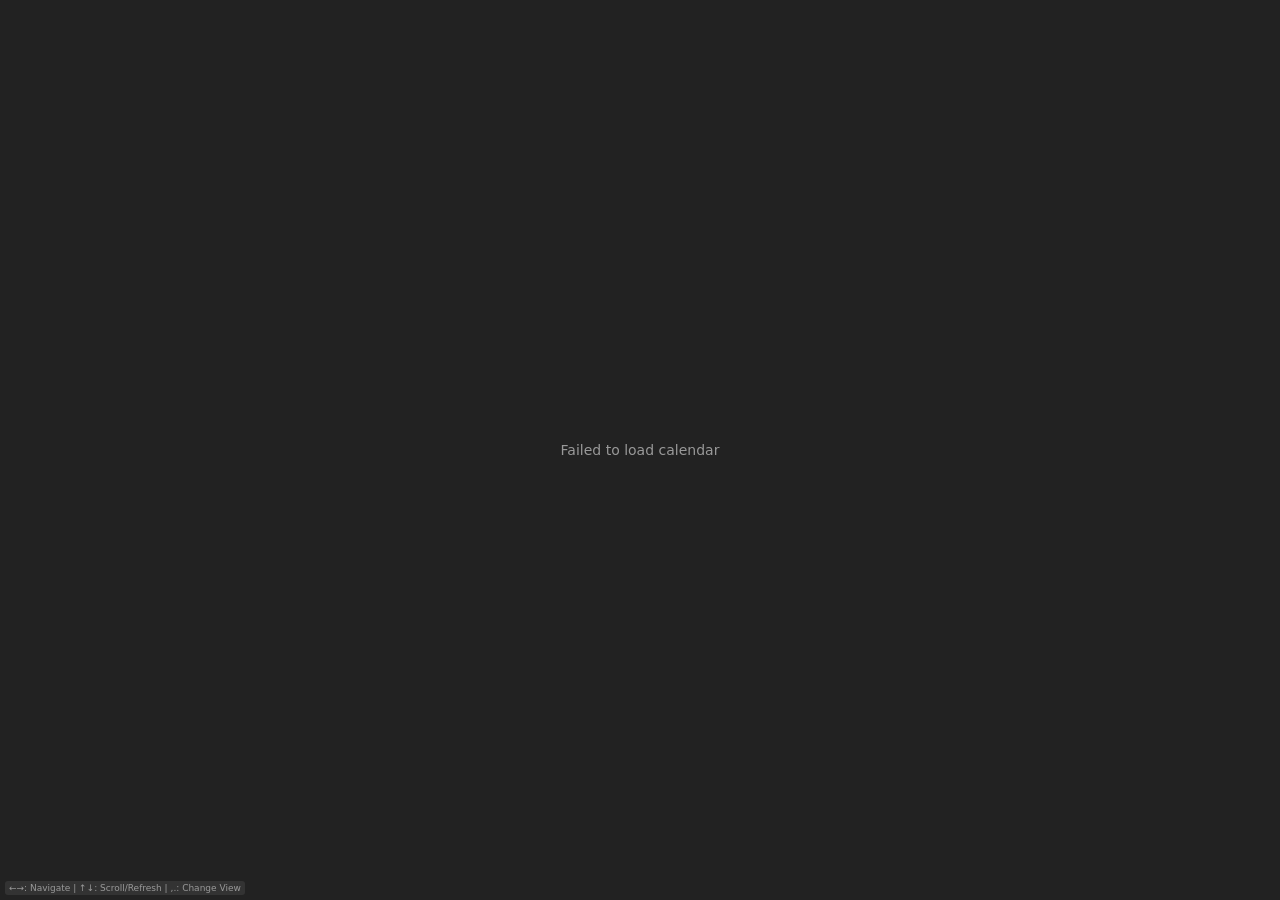
<file: widgets/calendar.html>
<!-- widgets/calendar.html -->
<!-- TUI Calendar Widget - UPDATED: Uses centralized data service while preserving all original functionality -->
<!-- Maintains all TUI Calendar features, theme support, and keyboard navigation -->

<!DOCTYPE html>
<html lang="en">
<head>
  <meta charset="UTF-8">
  <meta name="viewport" content="width=device-width, initial-scale=1.0">
  <title>Calendar Widget</title>
  
  <!-- Apply theme immediately to prevent flash -->
  <script>
    (function() {
      try {
        const savedTheme = localStorage.getItem('dashie-theme') || 'dark';
        document.documentElement.className = `theme-${savedTheme}`;
        if (document.body) {
          document.body.className = `theme-${savedTheme}`;
        } else {
          document.addEventListener('DOMContentLoaded', function() {
            document.body.className = `theme-${savedTheme}`;
          });
        }
      } catch (e) {
        document.documentElement.className = 'theme-dark';
        if (document.body) document.body.className = 'theme-dark';
      }
    })();
  </script>
  
  <!-- Import theme variables from parent -->
  <link rel="stylesheet" href="../css/core/variables.css">
  
  <!-- Toast UI Calendar CSS -->
  <link rel="stylesheet" href="https://uicdn.toast.com/calendar/latest/toastui-calendar.min.css" />
  
  <!-- Calendar Widget Styles -->
  <link rel="stylesheet" href="calendar/calendar.css">
</head>
<body class="theme-dark">
  <div id="calendar-container">
    <div class="loading" id="loading">
      Loading calendar...
      <div class="status" id="status">○</div>
    </div>
    
    <div class="calendar-header" id="calendarHeader" style="display: none;">
      <div class="calendar-title" id="calendarTitle">Loading...</div>
      <div class="calendar-mode" id="calendarMode">Week</div>
    </div>
    
    <div id="calendar" style="display: none;"></div>
    
    <div class="controls-info">
      ←→: Navigate | ↑↓: Scroll/Refresh | ,.: Change View
    </div>
  </div>
  
  <!-- Toast UI Calendar JS -->
  <script src="https://uicdn.toast.com/calendar/latest/toastui-calendar.min.js"></script>
  
  <!-- Calendar Widget Logic - UPDATED for centralized data service -->
  <script type="module" src="calendar/calendar.js"></script>
  
  <script>
    // Enhanced theme management
    function applyTheme(theme) {
      const themeClass = `theme-${theme}`;
      
      // Remove existing theme classes
      document.documentElement.classList.remove('theme-dark', 'theme-light');
      document.body.classList.remove('theme-dark', 'theme-light');
      
      // Add new theme class
      document.documentElement.classList.add(themeClass);
      document.body.classList.add(themeClass);
      
      console.log(`📅 Calendar widget applied ${theme} theme`);
    }
    
    // Listen for theme changes from parent
    window.addEventListener('message', (event) => {
      if (event.data && event.data.type === 'theme-change') {
        const newTheme = event.data.theme;
        applyTheme(newTheme);
      }
    });
    
    // Request current theme from parent and send ready signal
    window.addEventListener('load', () => {
      if (window.parent !== window) {
        // Request theme first
        window.parent.postMessage({ 
          type: 'widget-request-theme',
          widget: 'calendar' 
        }, '*');
        
        // Then signal ready
        setTimeout(() => {
          window.parent.postMessage({ 
            type: 'widget-ready', 
            widget: 'calendar' 
          }, '*');
        }, 100);
      }
    });
  </script>
</body>
</html>
</file>
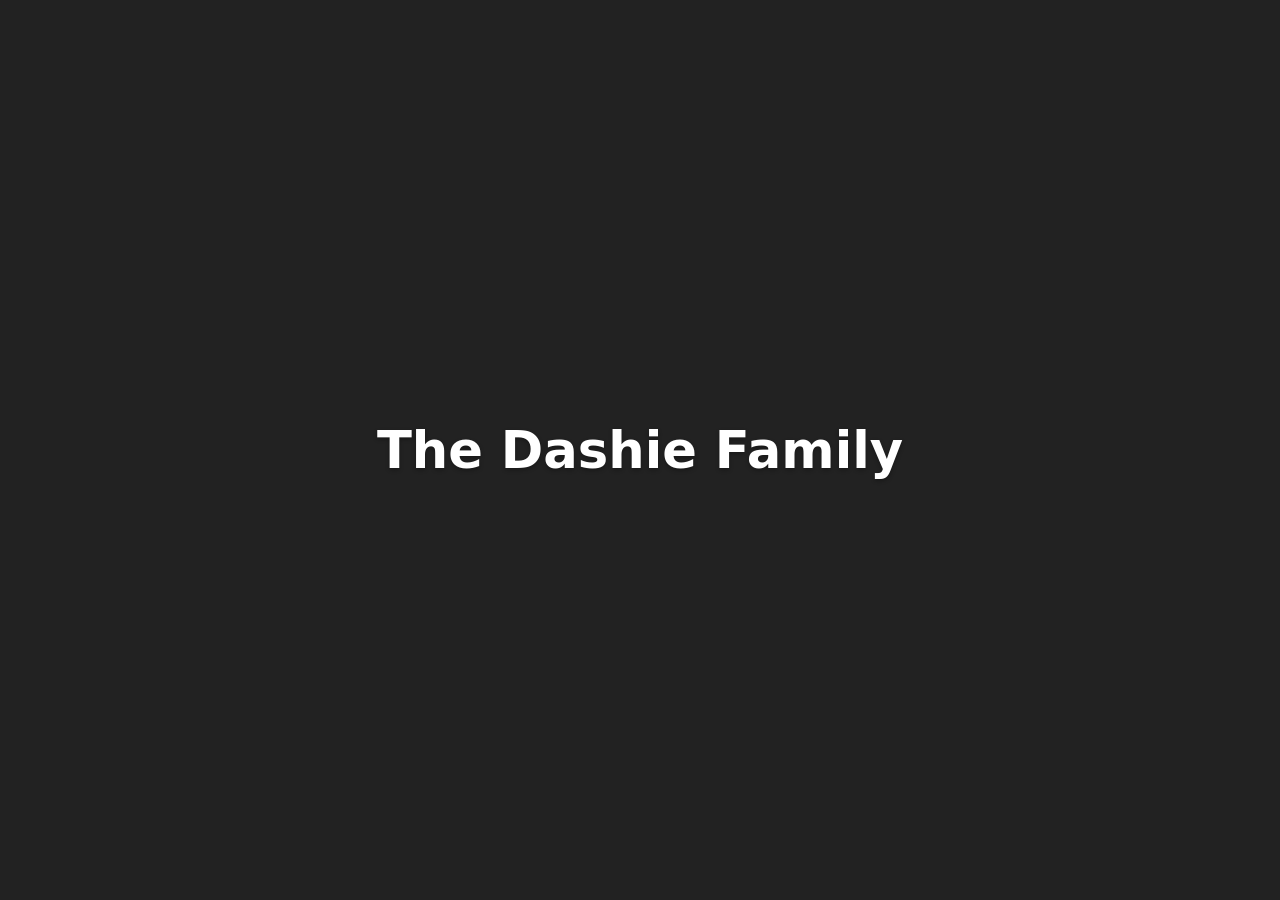
<file: widgets/header.html>
<!-- header.html: Header Widget -->
<!-- UPDATED: Family name management with "The [Name] Family" formatting -->

<!DOCTYPE html>
<html lang="en">
<head>
  <meta charset="UTF-8">
  <meta name="viewport" content="width=device-width, initial-scale=1">
  <title>Header</title>
  
  <!-- Apply theme immediately to prevent flash -->
  <script>
    (function() {
      try {
        const savedTheme = localStorage.getItem('dashie-theme') || 'dark';
        document.documentElement.className = `theme-${savedTheme}`;
        if (document.body) {
          document.body.className = `theme-${savedTheme}`;
        } else {
          document.addEventListener('DOMContentLoaded', function() {
            document.body.className = `theme-${savedTheme}`;
          });
        }
      } catch (e) {
        document.documentElement.className = 'theme-dark';
        if (document.body) document.body.className = 'theme-dark';
      }
    })();
  </script>
  
  <!-- Import theme variables from parent -->
  <link rel="stylesheet" href="../css/core/variables.css">
  <style>
    html, body {
      margin: 0;
      padding: 0;
      overflow: hidden;
      background: var(--bg-primary);
      color: var(--text-primary);
      font-family: system-ui, -apple-system, "Segoe UI", Roboto, Arial, sans-serif;
      display: flex;
      justify-content: center;
      align-items: center;
      height: 100%;
      width: 100%;
      transition: background-color var(--transition-medium), color var(--transition-medium);
    }
    
    #family-name {
      font-size: 4vw;
      font-weight: bold;
      text-align: center;
      white-space: nowrap;
      color: var(--text-primary);
      text-shadow: 0 2px 4px rgba(0, 0, 0, 0.3);
      transition: color var(--transition-medium), text-shadow var(--transition-medium);
    }
    
    /* Responsive sizing */
    @media (max-width: 600px) {
      #family-name {
        font-size: 6vw;
      }
    }
    
    @media (max-width: 400px) {
      #family-name {
        font-size: 8vw;
      }
    }
  </style>
</head>
<body class="theme-dark">
  <div id="family-name">The Dashie Family</div>
  
  <script>
    // Enhanced theme management
    function applyTheme(theme) {
      const themeClass = `theme-${theme}`;
      
      // Remove existing theme classes
      document.documentElement.classList.remove('theme-dark', 'theme-light');
      document.body.classList.remove('theme-dark', 'theme-light');
      
      // Add new theme class
      document.documentElement.classList.add(themeClass);
      document.body.classList.add(themeClass);
      
      console.log(`👨‍👩‍👧‍👦 Family header applied ${theme} theme`);
    }

    // NEW: Family name management with "The [Name] Family" formatting
    function updateFamilyName(familyName) {
      const element = document.getElementById('family-name');
      if (element && familyName && familyName.trim()) {
        // Format as "The [Name] Family"
        const formattedName = `The ${familyName.trim()} Family`;
        element.textContent = formattedName;
        console.log(`👨‍👩‍👧‍👦 Updated family name to: ${formattedName}`);
      } else {
        // Fallback to default
        element.textContent = 'The Dashie Family';
        console.log('👨‍👩‍👧‍👦 Using default family name');
      }
    }

    function loadFamilyName() {
      try {
        // Method 1: Try to get from parent window settings
        if (window.parent && window.parent !== window) {
          // Try to access parent's settings system
          try {
            if (window.parent.dashieAuth && window.parent.dashieAuth.isAuthenticated()) {
              // Request family name from parent
              window.parent.postMessage({ 
                type: 'widget-request-family-name',
                widget: 'header' 
              }, '*');
              console.log('👨‍👩‍👧‍👦 Requested family name from parent');
            }
          } catch (e) {
            console.log('👨‍👩‍👧‍👦 Cannot access parent settings, trying localStorage');
          }
        }
        
        // Method 2: Try to get from localStorage settings
        const saved = localStorage.getItem('dashie-settings');
        if (saved) {
          const settings = JSON.parse(saved);
          const familyName = settings.family?.familyName;
          if (familyName && familyName.trim()) {
            updateFamilyName(familyName);
            return;
          }
        }
        
        // Fallback: Use default
        updateFamilyName('Dashie');
        console.log('👨‍👩‍👧‍👦 Using default family name');
        
      } catch (error) {
        console.warn('👨‍👩‍👧‍👦 Failed to load family name from settings:', error);
        updateFamilyName('Dashie');
      }
    }
    
    // Listen for messages from parent
    window.addEventListener('message', (event) => {
      if (event.data && event.data.type === 'theme-change') {
        const newTheme = event.data.theme;
        applyTheme(newTheme);
      }
      
      // NEW: Listen for family name updates
      if (event.data && event.data.type === 'family-name-update') {
        updateFamilyName(event.data.familyName);
      }
      
      // NEW: Listen for settings changes
      if (event.data && event.data.type === 'dashie-settings-changed') {
        const changes = event.data.detail;
        if (changes && changes['family.familyName']) {
          updateFamilyName(changes['family.familyName']);
        }
      }
    });

    // Listen for global settings changes
    window.addEventListener('dashie-settings-changed', (event) => {
      const changes = event.detail;
      if (changes && changes['family.familyName']) {
        updateFamilyName(changes['family.familyName']);
      }
    });

    // Request current theme from parent and send ready signal
    window.addEventListener('load', () => {
      // Load family name from settings
      loadFamilyName();
      
      if (window.parent !== window) {
        // Request theme first
        window.parent.postMessage({ 
          type: 'widget-request-theme',
          widget: 'header' 
        }, '*');
        
        // Then signal ready
        setTimeout(() => {
          window.parent.postMessage({ 
            type: 'widget-ready', 
            widget: 'header' 
          }, '*');
        }, 100);
      }
    });
  </script>
</body>
</html>
</file>
<file: css/core/variables.css>
/* css/core/variables.css - Theme Foundation with Dark/Light Support */

/* Base theme variables - will be overridden by theme-specific classes */
:root {
  /* Background Colors */
  --bg-primary: #222;
  --bg-secondary: #333;
  --bg-modal-backdrop: rgba(0, 0, 0, 0.7);
  --bg-sleep: #000;
  --bg-button: #666;
  --bg-active: rgba(255, 255, 255, 0.2);
  --bg-primary-transparent: rgba(34, 34, 34, 0);
  --bg-primary-semi-transparent: rgba(34, 34, 34, 0.8);
  --bg-tertiary: #444;
  --bg-widget-iframe: var(--bg-secondary);
  --bg-fallback-widget: var(--bg-tertiary);
  --bg-button-semi: rgba(102, 102, 102, 0.6);
  --bg-menu-overlay: rgba(50, 50, 50, 0.9);

  /* Error/validation colors */
  --color-error: #ff6b6b;
  --color-success: #51cf66;
  --color-warning: #ffd43b;

  /* Widget-specific spacing */
  --padding-widget: 10px;
  --padding-widget-small: 6px;
    
  /* Text Colors */
  --text-primary: #fff;
  --text-secondary: #ccc;
  --text-muted: #999;
  
  /* Accent Colors */
  --accent-orange: #ffaa00;
  --accent-blue: #00aaff;

  /* Interactive States */
  --outline-selected: var(--accent-orange);
  --outline-focused: var(--accent-blue);
  --outline-width-selected: 2px;
  --outline-width-focused: 3px;
  --outline-offset: 0px;
  --outline-offset-widget: 0px;
  
  /* Enhanced Glow Effects */
  --glow-selected: 0 0 20px rgba(255, 170, 0, 0.8), 0 0 45px rgba(255, 170, 0, 0.4);
  --glow-focused: 0 0 25px rgba(0, 170, 255, 0.9), 0 0 55px rgba(0, 170, 255, 0.5);
  
  /* Layout & Spacing */
  --sidebar-width-collapsed: 60px;
  --sidebar-width-expanded: 200px;
  --grid-gap: 10px;
  --grid-gap-color: #333;
  --border-radius: 8px;
  --border-radius-small: 4px;
  
  /* Typography */
  --font-size-base: 16px;
  --font-size-large: 18px;
  --font-size-small: 14px;
  --font-size-heading: 24px;
  --font-size-widget-title: 24px;
  --font-size-widget-subtitle: 12px;
  
  /* Transitions */
  --transition-fast: 0.2s ease;
  --transition-medium: 0.3s ease;
  --transition-slow: 0.5s ease;
  
  /* Z-index Stack */
  --z-sidebar: 10;
  --z-widget-selected: 100;
  --z-widget-focused: 200;
  --z-sidebar-expanded: 300;
  --z-modal: 999;
  --z-sleep: 1000;

  /* Theme-specific variables */
  --sidebar-logo-src: url('/icons/Dashie_Full_Logo_White_Transparent.png');
  --sidebar-icon-filter: invert(100%); /* White icons for dark theme */
}

/* ===== DARK THEME (Default) ===== */
body.theme-dark,
body:not([class*="theme-"]) {
  /* Background Colors */
  --bg-primary: #222;
  --bg-secondary: #333;
  --bg-modal-backdrop: rgba(0, 0, 0, 0.7);
  --bg-sleep: #000;
  --bg-button: #666;
  --bg-active: rgba(255, 255, 255, 0.2);
  --bg-primary-transparent: rgba(34, 34, 34, 0);
  --bg-primary-semi-transparent: rgba(34, 34, 34, 0.8);
  --bg-tertiary: #444;
  --bg-widget-iframe: var(--bg-secondary);
  --bg-fallback-widget: var(--bg-tertiary);
  --bg-button-semi: rgba(102, 102, 102, 0.6);
  --bg-menu-overlay: rgba(50, 50, 50, 0.9);
  --grid-gap-color: #333;

  /* Text Colors */
  --text-primary: #fff;
  --text-secondary: #ccc;
  --text-muted: #999;

  /* Theme-specific */
  --sidebar-logo-src: url('/icons/Dashie_Full_Logo_White_Transparent.png');
  --sidebar-icon-filter: invert(100%); /* White icons */
}

/* ===== LIGHT THEME ===== */
body.theme-light {
  --bg-primary: #FCFCFF;    /* Off-white grid background */
  --bg-secondary: #FCFCFF;    /* Off-white widget background */
  --bg-modal-backdrop: rgba(0, 0, 0, 0.5);
  --bg-sleep: #000;           /* Keep sleep mode black */
  --bg-button: #90a4ae;       /* Light gray buttons */
  --bg-active: rgba(33, 150, 243, 0.2); /* Light blue active state */
  --bg-primary-transparent: rgba(227, 242, 253, 0);
  --bg-primary-semi-transparent: rgba(227, 242, 253, 0.8);
  --bg-tertiary: #eeeeee;     /* Light gray tertiary */
  --bg-widget-iframe: var(--bg-secondary);
  --bg-fallback-widget: var(--bg-tertiary);
  --bg-button-semi: rgba(144, 164, 174, 0.6);
  --bg-menu-overlay: rgba(245, 245, 245, 0.9);
  --grid-gap-color: #9eb4fe;  /* Bluish-purple */

  /* Text Colors - Dark gray for readability */
  --text-primary: #424242;    /* Dark gray text */
  --text-secondary: #616161;  /* Medium gray text */
  --text-muted: #9e9e9e;      /* Light gray muted text */

  /* Accent Colors - Keep the same for consistency */
  --accent-orange: #ff9800;   /* Slightly darker orange for light theme */
  --accent-blue: #2196f3;     /* Slightly darker blue for light theme */

  /* Interactive States - Adjusted for light theme */
  --outline-selected: var(--accent-orange);
  --outline-focused: var(--accent-blue);
  
  /* Glow Effects - Adjusted for light theme */
  --glow-selected: 0 0 15px rgba(255, 152, 0, 0.6), 0 0 30px rgba(255, 152, 0, 0.3);
  --glow-focused: 0 0 15px rgba(33, 150, 243, 0.6), 0 0 30px rgba(33, 150, 243, 0.3);

  /* Theme-specific */
  --sidebar-logo-src: url('/icons/Dashie_Full_Logo_Orange_Transparent.png');
  --sidebar-icon-filter: invert(20%) sepia(0%) saturate(0%) hue-rotate(0deg) brightness(0.3); /* Dark gray icons */
}

/* Smooth transitions when switching themes */
* {
  transition: background-color var(--transition-medium), 
              color var(--transition-medium), 
              border-color var(--transition-medium),
              box-shadow var(--transition-medium);
}

/* Prevent transition on page load */
body.no-transitions * {
  transition: none !important;
}
</file>
<file: widgets/calendar/calendar.css>
/* widgets/calendar/calendar.css - Calendar Widget Styles with proper theme inheritance and height */

html, body {
  height: 100%;
  margin: 0;
  padding: 0;
  background: var(--bg-primary, #222);
  overflow: hidden;
  font-family: system-ui, -apple-system, "Segoe UI", Roboto, Arial, sans-serif;
  color: var(--text-primary, #fff);
  box-sizing: border-box;
}

#calendar-container {
  width: 100%;
  height: 100vh;
  position: relative;
  background: var(--bg-primary, #222);
  overflow: hidden;
  display: flex;
  flex-direction: column;
  box-sizing: border-box;
}

.calendar-header {
  background: var(--bg-tertiary, #444);
  color: var(--text-primary, #fff);
  padding: 8px 12px;
  display: flex;
  justify-content: space-between;
  align-items: center;
  font-size: 14px;
  height: 36px;
  box-sizing: border-box;
  border-bottom: 1px solid var(--text-muted, #999);
  flex-shrink: 0;
}

.calendar-title {
  font-weight: bold;
  font-size: 15px;
  color: var(--text-primary, #fff);
}

.calendar-mode {
  background: var(--bg-button, #666);
  color: var(--text-primary, #fff);
  padding: 3px 6px;
  border-radius: 3px;
  font-size: 11px;
}

#calendar {
  flex: 1;
  background: var(--bg-secondary, #333);
  overflow: hidden;
  position: relative;
  min-height: 0;
}

.status {
  position: absolute;
  top: 5px;
  right: 5px;
  font-size: 10px;
  color: var(--text-muted, #999);
  background: var(--bg-secondary, #333);
  padding: 2px 4px;
  border-radius: 3px;
  z-index: 1000;
}

.loading {
  position: absolute;
  top: 50%;
  left: 50%;
  transform: translate(-50%, -50%);
  color: var(--text-muted, #999);
  font-size: 14px;
  z-index: 999;
}

.controls-info {
  position: absolute;
  bottom: 5px;
  left: 5px;
  font-size: 9px;
  color: var(--text-muted, #999);
  background: var(--bg-secondary, #333);
  padding: 2px 4px;
  border-radius: 3px;
  z-index: 1000;
}

/* ===== TOAST UI CALENDAR THEME OVERRIDES ===== */

/* Main calendar container */
.toastui-calendar {
  background: var(--bg-secondary, #333);
  height: 100% !important;
  width: 100% !important;
}

/* Calendar layout and panels */
.toastui-calendar-layout {
  height: 100% !important;
  background: var(--bg-secondary, #333);
}

.toastui-calendar-panel {
  background: var(--bg-secondary, #333);
}

/* View containers */
.toastui-calendar-week-view,
.toastui-calendar-month-view,
.toastui-calendar-daily-view {
  height: 100% !important;
  background: var(--bg-secondary, #333);
}

.toastui-calendar-week-view-layout,
.toastui-calendar-month-view-layout,
.toastui-calendar-daily-view-layout {
  height: 100% !important;
}

/* Hide panel headers except keep all-day visible */
.toastui-calendar-layout > .toastui-calendar-week-view-layout > .toastui-calendar-panel > .toastui-calendar-panel-header,
.toastui-calendar-layout > .toastui-calendar-month-view-layout > .toastui-calendar-panel > .toastui-calendar-panel-header,
.toastui-calendar-layout > .toastui-calendar-daily-view-layout > .toastui-calendar-panel > .toastui-calendar-panel-header {
  display: none;
}

/* === All-day section === */
.toastui-calendar-week-view .toastui-calendar-allday-container,
.toastui-calendar-week-view .toastui-calendar-weekday-allday-container,
.toastui-calendar-daily-view .toastui-calendar-allday-container {
  display: flex;
  flex-direction: column;
  visibility: visible;
  min-height: 0;
  height: auto;
  background: var(--bg-tertiary, #444);
  overflow: hidden;
}

/* All-day events */
.toastui-calendar-allday-event,
.toastui-calendar-allday-event .toastui-calendar-event,
.toastui-calendar-allday-event .toastui-calendar-event-time-content {
  margin: 1px 4px;
  padding: 2px 4px;
  border-radius: 8px !important;
  font-size: 11px;
  white-space: nowrap;
  overflow: hidden;
  text-overflow: ellipsis;
  /* background-color and color applied inline from JS */
}

/* Ensure the header of the all-day section is visible */
.toastui-calendar-allday-header {
  display: block;
  visibility: visible;
  background: var(--bg-secondary, #333);
  color: var(--text-secondary, #fff);
  font-weight: 500;
}

/* Event text wrapping for all-day and timed events */
.toastui-calendar-event .toastui-calendar-content {
  white-space: normal !important;
  word-wrap: break-word;
  overflow-wrap: break-word;
  border-radius: 8px !important;
  overflow: visible !important;
  line-height: 1.2em;              
}

.toastui-calendar-event-time {
  border-radius: 8px !important;
}

/* Hide left-hand exact time column */
.toastui-calendar-time-hour,
.toastui-calendar-time-hour-marker {
  display: none;
}

/* Wrap event text */
.toastui-calendar-event-title,
.toastui-calendar-time .toastui-calendar-event-title,
.toastui-calendar-allday .toastui-calendar-event-title {
  white-space: normal;
  word-break: break-word;
}

/* Additional theme/color styling */
.toastui-calendar-day-name * {
  color: var(--text-primary, #fff);
}

.toastui-calendar-event-time.force-opacity,
.toastui-calendar-allday-event.force-opacity {
  opacity: 1 !important;
}
</file>
